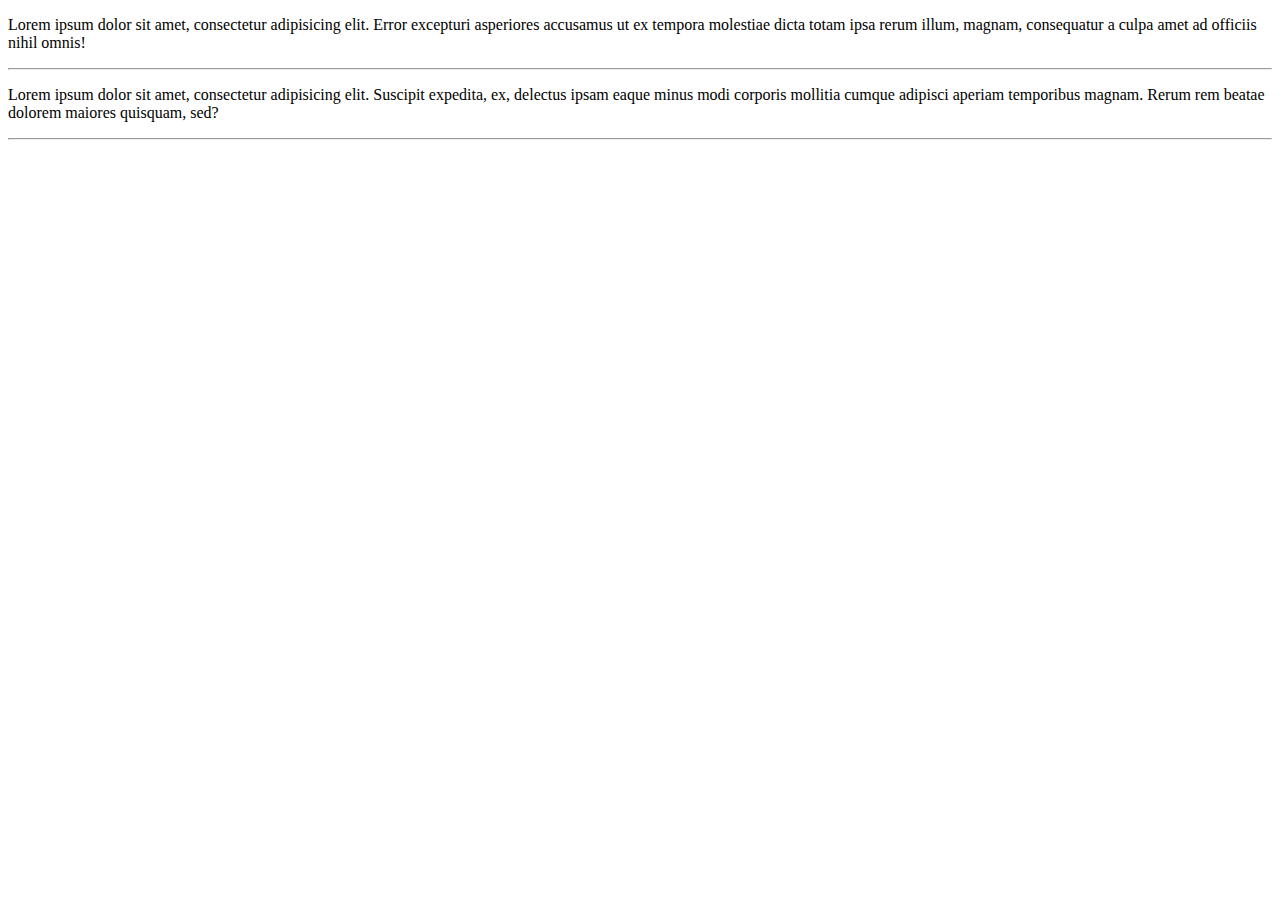
<file: index.html>
<!DOCTYPE html>
<html>
<head>
	<title>Swahili edit html</title>
</head>
<body>
	<p>Lorem ipsum dolor sit amet, consectetur adipisicing elit. Error excepturi asperiores accusamus ut ex tempora molestiae dicta totam ipsa rerum illum, magnam, consequatur a culpa amet ad officiis nihil omnis!</p>
	<hr>

	<p>Lorem ipsum dolor sit amet, consectetur adipisicing elit. Suscipit expedita, ex, delectus ipsam eaque minus modi corporis mollitia cumque adipisci aperiam temporibus magnam. Rerum rem beatae dolorem maiores quisquam, sed?</p>
	
	<hr>

</body>
</html>
</file>
